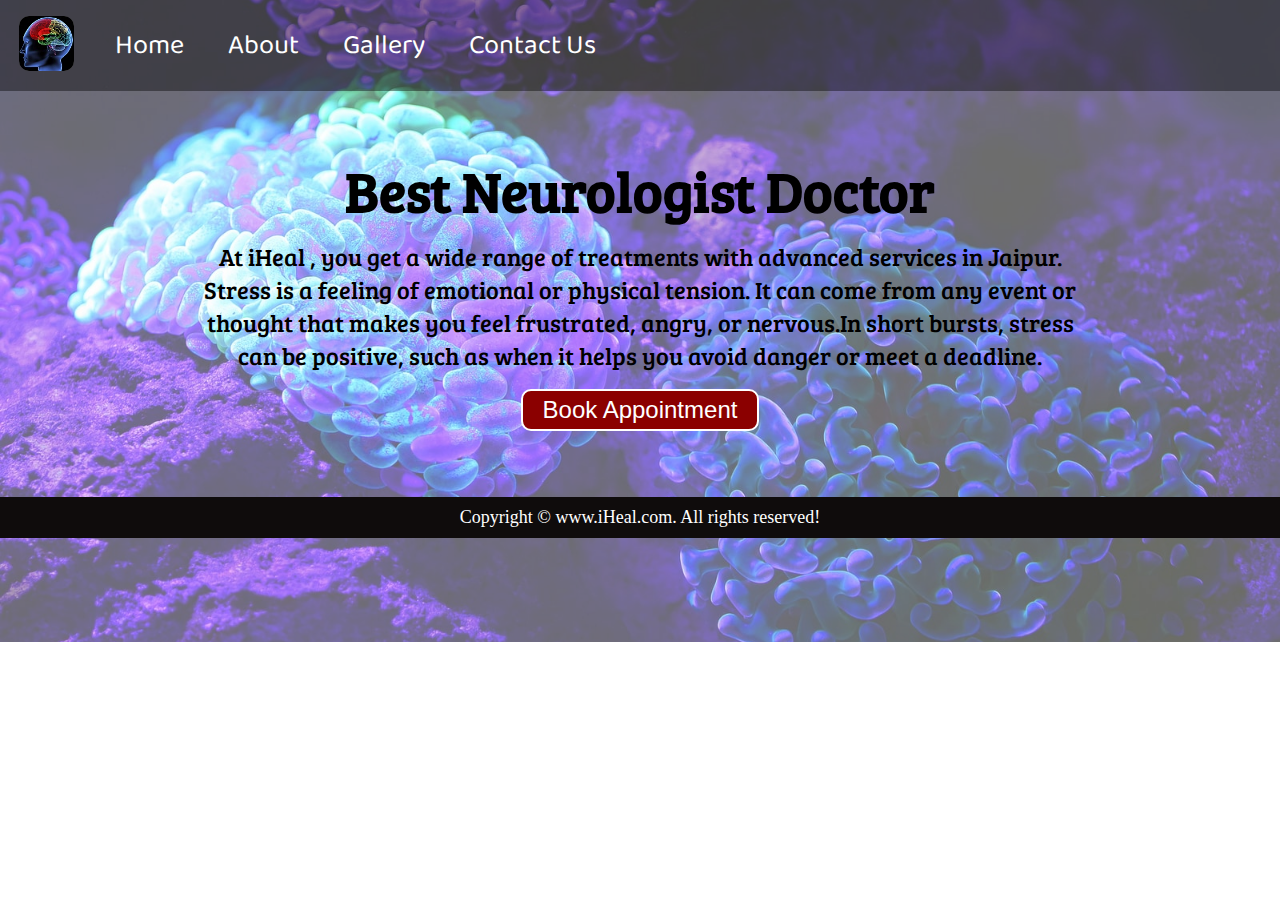
<file: index.html>
<!DOCTYPE html>
<html lang="en">
<head>
    <meta charset="UTF-8">
    <meta http-equiv="X-UA-Compatible" content="IE=edge">
    <meta name="viewport" content="width=device-width, initial-scale=1.0">
    <title>Best Neurologist Doctor | iHeal.com</title>
    <link rel="stylesheet" href="css/style.css">
    <link rel="stylesheet" media="screen and (max-width: 768px)" href="css/phone.css">
    <link href="https://fonts.googleapis.com/css2?family=Baloo+Bhai+2&family=Bree+Serif&display=swap" rel="stylesheet">
</head>
<body>
    <nav id="navbar">
        <div id="logo">
            <img src="/pics/navlogo.jpg" alt="iHeal.com">
        </div>
        <ul>
            <li class="item"><a href="iHeal/home">Home</a></li>
            <li class="item"><a href="iHeal/about.html">About </a></li>
            <li class="item"><a href="iHeal/gall.html">Gallery</a></li>
            <li class="item"><a href="iHeal/contact.html">Contact Us</a></li>
        </ul>
    </nav>
    <section id="home">
        <h1 class="h-primary">Best Neurologist Doctor</h1>
        <p>At iHeal , you get a wide range of treatments with advanced services in Jaipur.</p>
        <p>Stress is a feeling of emotional or physical tension. It can come from any event or thought that makes you feel frustrated, angry, or nervous.In short bursts, stress can be positive, such as when it helps you avoid danger or meet a deadline.</p>
        <button class="btn">Book Appointment</button>
    </section>
    <footer>
        
        <div class="center">
            Copyright &copy; www.iHeal.com. All rights reserved!
        </div>
    </footer>
    
</body>
</html>
</file>
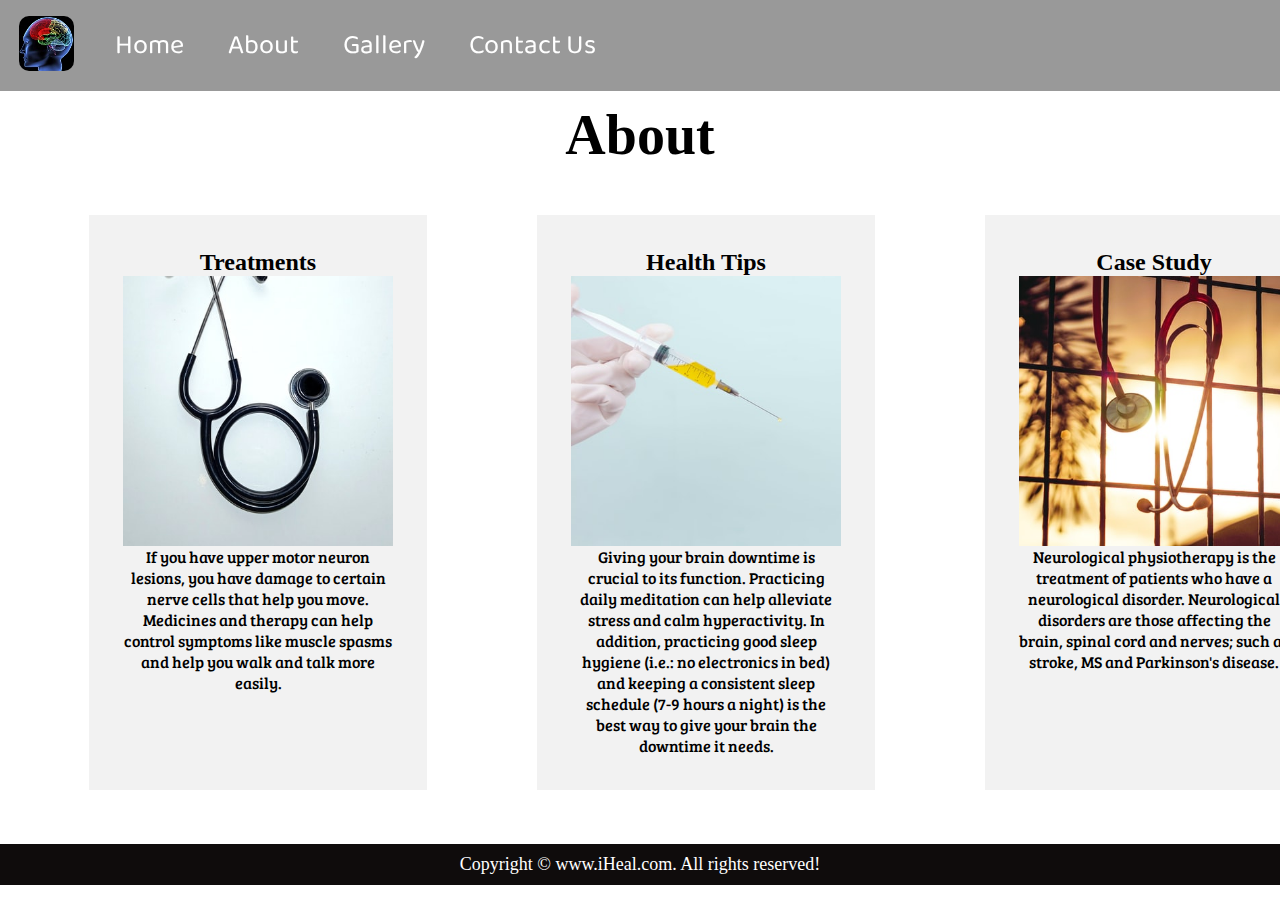
<file: about.html>
<!DOCTYPE html>
<html lang="en">
<head>
    <meta charset="UTF-8">
    <meta http-equiv="X-UA-Compatible" content="IE=edge">
    <meta name="viewport" content="width=device-width, initial-scale=1.0">
    <title>Best Neurologist Doctor | iHeal.com</title>
    <link rel="stylesheet" href="css/style.css">
    <link rel="stylesheet" media="screen and (max-width: 768px)" href="css/phone.css">
    <link href="https://fonts.googleapis.com/css2?family=Baloo+Bhai+2&family=Bree+Serif&display=swap" rel="stylesheet">
</head>
<body>
    <nav id="navbar">
        <div id="logo">
            <img src="/pics/navlogo.jpg" alt="iHeal.com">
        </div>
        <ul>
            <li class="item"><a href="/index.html">Home</a></li>
            <li class="item"><a href="#about">About</a></li>
            <li class="item"><a href="/gall.html">Gallery</a></li>
            <li class="item"><a href="/contact.html">Contact Us</a></li>
        </ul>
    </nav>
    <section id="about-container">
        <h1 class="h-primary center">About</h1>
        <div id="about">
            <div class="box">
                <h2 class="h-secondary center">Treatments</h2>
                <img src="pics/s1.jpg" alt="">
                
                <p class="center">If you have upper motor neuron lesions, you have damage to certain nerve cells that help you move. Medicines and therapy can help control symptoms like muscle spasms and help you walk and talk more easily.</p>
            </div>
            <div class="box">
                <h2 class="h-secondary center">Health Tips</h2>

                <img src="pics/s2.jpg" alt="">
                <p class="center">
                    Giving your brain downtime is crucial to its function. Practicing daily meditation can help alleviate stress and calm hyperactivity. In addition, practicing good sleep hygiene (i.e.: no electronics in bed) and keeping a consistent sleep schedule (7-9 hours a night) is the best way to give your brain the downtime it needs.</p>
            </div>
            <div class="box">
                <h2 class="h-secondary center">Case Study</h2>

                <img src="pics/s3.jpg" alt="">
                <p class="center">Neurological physiotherapy is the treatment of patients who have a neurological disorder. Neurological disorders are those affecting the brain, spinal cord and nerves; such as stroke, MS and Parkinson's disease.</p>
            </div>
        </div>
    </section>
    <footer>
        <div class="center">
            Copyright &copy; www.iHeal.com. All rights reserved!
        </div>
    </footer>






</body>
</html>
</file>
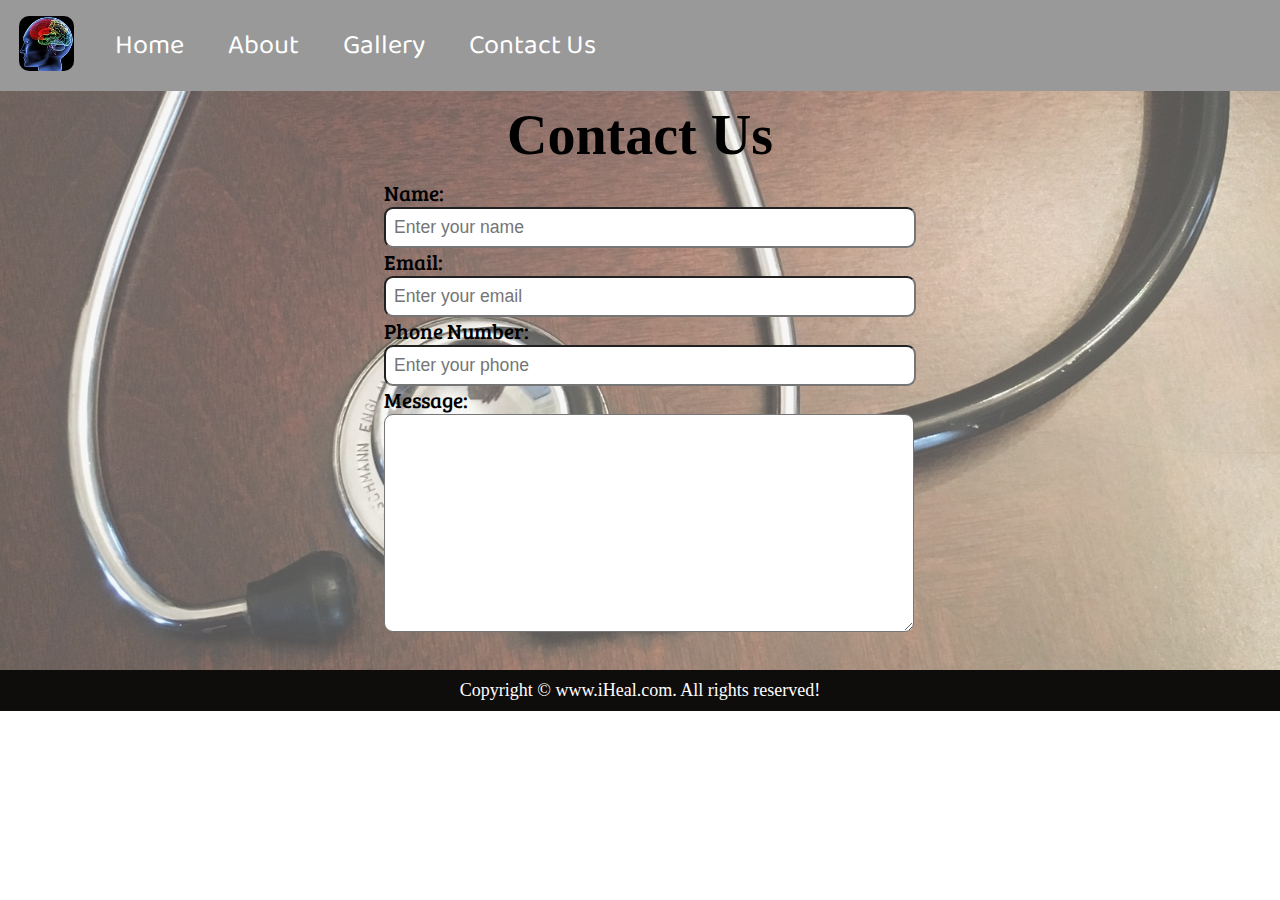
<file: contact.html>
<!DOCTYPE html>
<html lang="en">
<head>
    <meta charset="UTF-8">
    <meta http-equiv="X-UA-Compatible" content="IE=edge">
    <meta name="viewport" content="width=device-width, initial-scale=1.0">
    <title>Best Neurologist Doctor | iHeal.com</title>
    <link rel="stylesheet" href="css/style.css">
    <link rel="stylesheet" media="screen and (max-width: 768px)" href="css/phone.css">
    <link href="https://fonts.googleapis.com/css2?family=Baloo+Bhai+2&family=Bree+Serif&display=swap" rel="stylesheet">
</head>
<body>
    <nav id="navbar">
        <div id="logo">
            <img src="/pics/navlogo.jpg" alt="iHeal.com">
        </div>
        <ul>
            <li class="item"><a href="/index.htmls">Home</a></li>
            <li class="item"><a href="/about.html">About </a></li>
            <li class="item"><a href="/gall.html">Gallery</a></li>
            <li class="item"><a href="#contact">Contact Us</a></li>
        </ul>
    </nav>
    <section id="contact">
        <h1 class="h-primary center">Contact Us</h1>
        <div id="contact-box">
            <form action="">
                <div class="form-group">
                    <label for="name">Name: </label>
                    <input type="text" name="name" id="name" placeholder="Enter your name">
                </div>
                <div class="form-group">
                    <label for="email">Email: </label>
                    <input type="email" name="name" id="email" placeholder="Enter your email">
                </div>
                <div class="form-group">
                    <label for="phone">Phone Number: </label>
                    <input type="phone" name="name" id="phone" placeholder="Enter your phone">
                </div>
                <div class="form-group">
                    <label for="message">Message: </label>
                    <textarea name="message" id="message" cols="30" rows="10"></textarea>
                </div>
            </form>
        </div>
    </section>
    <footer>
        <div class="center">
            Copyright &copy; www.iHeal.com. All rights reserved!
        </div>
    </footer>





</body>
</html>
</file>
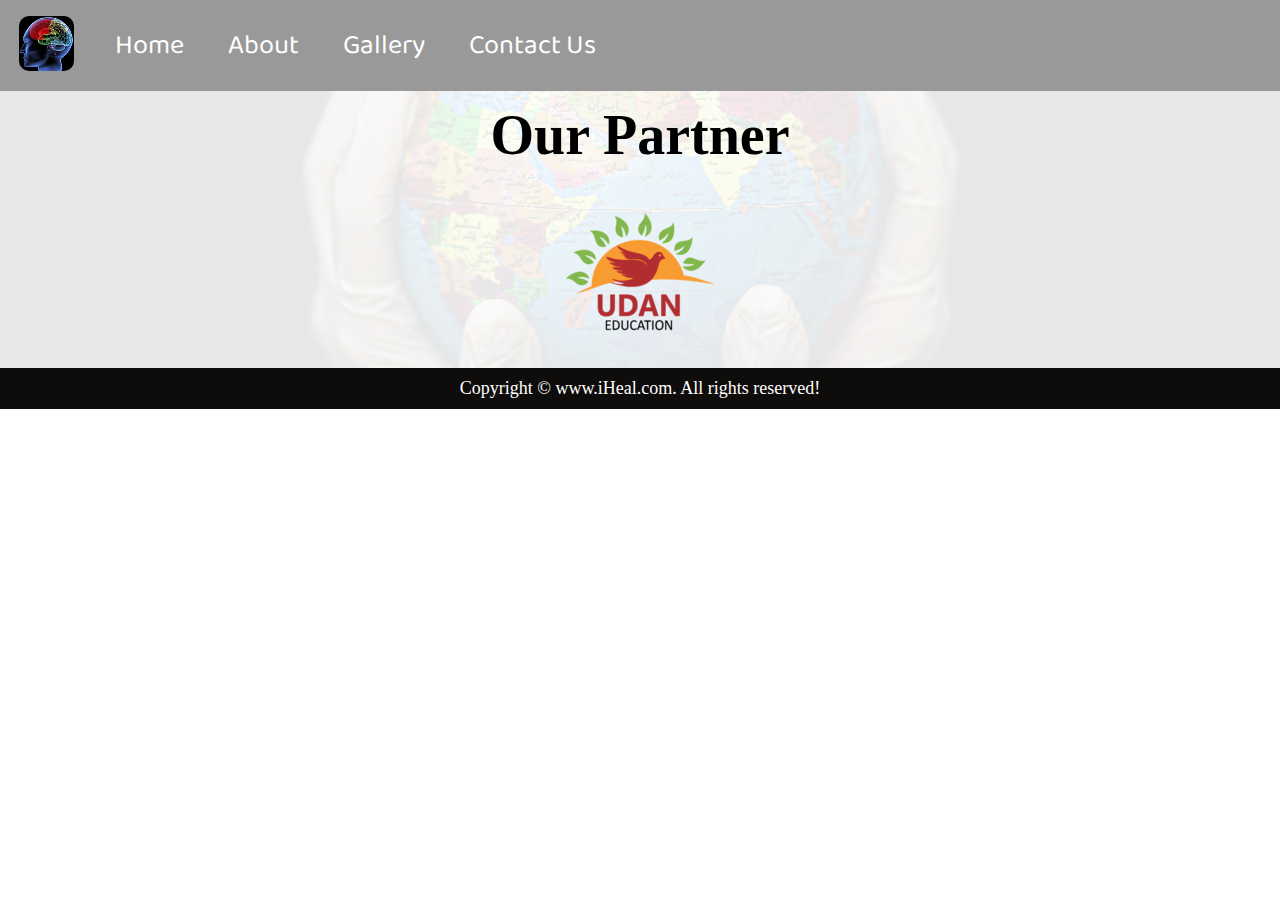
<file: gall.html>
<!DOCTYPE html>
<html lang="en">

<head>
    <meta charset="UTF-8">
    <meta http-equiv="X-UA-Compatible" content="IE=edge">
    <meta name="viewport" content="width=device-width, initial-scale=1.0">
    <title>Best Neurologist Doctor | iHeal.com</title>
    <link rel="stylesheet" href="css/style.css">
    <link rel="stylesheet" media="screen and (max-width: 768px)" href="css/phone.css">
    <link href="https://fonts.googleapis.com/css2?family=Baloo+Bhai+2&family=Bree+Serif&display=swap" rel="stylesheet">
</head>

<body>
    <nav id="navbar">
        <div id="logo">
            <img src="/pics/navlogo.jpg" alt="iHeal.com">
        </div>
        <ul>
            <li class="item"><a href="/iHeal/index.html">Home</a></li>
            <li class="item"><a href="/iHeal/about.html">About </a></li>
            <li class="item"><a href="/iHealgall">Gallery</a></li>
            <li class="item"><a href="/iHeal/contact.html">Contact Us</a></li>
        </ul>
    </nav>
    <section id="partner-section">
        <h1 class="h-primary center">Our Partner</h1>
        <div id="partner">
            <div class="partner-item">
                <img src="pics/l1.png" alt="Our Partner">
            </div>
            
            
        </div>

    </section>
    <footer>
        <div class="center">
            Copyright &copy; www.iHeal.com. All rights reserved!
        </div>
    </footer>







</body>

</html>
</file>
<file: css/phone.css>
/* Navigation */
#navbar {
    flex-direction: column;
}

#navbar ul li a{
    font-size: 1rem;
    padding: 0px 7px;
    padding-bottom: 8px;
}
/* Home section */
#home{
    height: 370px; 
    padding: 3px 28px;
}

#home::before{
    height: 480px; 
}

#home p{
    font-size: 13px;
}

/* About section  */
#about{
    flex-direction: column;
}

#about .box { 
    padding: 14px;
    margin: 2px 0px; 
    margin-bottom: 20px;
}

/* Psartner section */
#partner{
    flex-wrap: wrap;
}

#partner img{
    width: 66px;
    padding: 6px;
    height: auto;
}

/* Contact us section */
#contact-box form{
    width:80%;
}
/* Footer */

/* Utility classes */
.h-primary{
    font-size:26px;
}
.btn{
    font-size: 13px;
    padding: 4px 8px;
}
</file>
<file: css/style.css>
/* reset css */

*{
    margin: 0;
    padding: 0;
}

html{
    scroll-behavior: smooth;
}
/* navbar */
#navbar{
    display: flex;
    align-items: center;
    position: sticky;
    top: 0px;

}
/* navbar logo and image  */
#logo{
    margin: 13px;


}
#logo img{
    height: 55px;
    margin: 3px 6px;
    background-color: grey;
    border-radius: 10px;

}
/* navbar list  */
#navbar ul{
    display: flex;
    font-family: 'Baloo Bhai 2', cursive;
    
}
#navbar::before{
    content: "";
    background-color: black;
    position: absolute;
    height: 100%;
    width: 100%;
    z-index: -1;
    opacity: 0.4;

}
#navbar ul li{
    list-style: none;
    font-size: 1.7rem;
}
#navbar ul li a{
    color: white;
    display: block;
    padding: 3px 22px;
    border-radius: 20px;
    text-decoration: none;

}
#navbar ul li a:hover{
    color: darkred;
}
/* home section  */
#home{
    display: flex;
    height: 400px;
    flex-direction: column;
    padding: 3px  200px;
    justify-content: center;
    align-items: center;

}
#home::before{
    content: "";
    background: url('/pics/bg0.jpg') no-repeat center center/cover;
    position: absolute;
    height: 642px;
    top:0px;
    left:0px;
    width: 100%;
    z-index: -1;
    opacity: 0.6;

}
#home h1{
    color: black;
    text-align: center;
    font-family: 'Bree Serif', serif;

}
#home p{
    color: black;
    text-align: center;
    font-size: 1.5rem;
    font-family: 'Bree Serif', serif;

}
/* about section */
#about{
    height: 100%;
    margin: 34px;
    display: flex;

    
}

#about .box{
    padding: 34px;
    margin: 2px 55px;
    background: #f2f2f2;
    margin-bottom: 20px;

}
#about .box img{
    height: 270px;
    margin: auto;
    display: block;
    
}
#about p{
    font-family: 'Bree Serif', serif;
}
/* gallery section */
#partner-section{
    position: relative;
    
}

#partner-section::before{
    content: "";
    position: absolute;
    background: url('/pics/p4.jpg') no-repeat center center/cover;
    width: 100%;
    height: 100%;
    z-index: -1;
    opacity: 0.1;
   }
   
   #partner{
       display: flex;
       justify-content: center;
       align-items: center;
       
       
       
   }
   
   .partner-item{
       padding: 33px;
    
   }


   /* contact section */
   #contact{
       position: relative;
   }
   #contact::before{
    content: "";
    position: absolute;
    width: 100%;
    height: 100%;
    z-index: -1;
    opacity: 0.7;
    background: url('/pics/a1.jpg') no-repeat center center/cover;
   }


   #contact-box{
    display: flex;
    justify-content: center;
    align-items: center;
    padding-bottom: 34px;
}
#contact-box input, 
#contact-box textarea{
    width: 100%;
    padding: 0.5rem;
    border-radius: 9px;
    font-size: 1.1rem;
} 

#contact-box form{
    width: 40%;
}

#contact-box label{
   font-size: 1.3rem;
   font-family: 'Bree Serif', serif;

}


footer{
    background: rgb(15, 12, 12);
    color: white;
    padding: 10px 20px ;
    font-size: 18px;
    

    
}






/* utility classes */
.h-primary{
    font-size: 3.5rem;
    padding: 12px;
}

.h-secondry{
    font-size: 2.6rem;
    padding: 12px;
}
.btn{
    padding: 5px 20px;
    color: white;
    border: 2px solid white;
    border-radius: 10px;
    background-color: darkred;
    margin: 17px ;
    cursor: pointer;
    font-size: 1.5rem;

}
.center{
    text-align: center;

}
</file>
